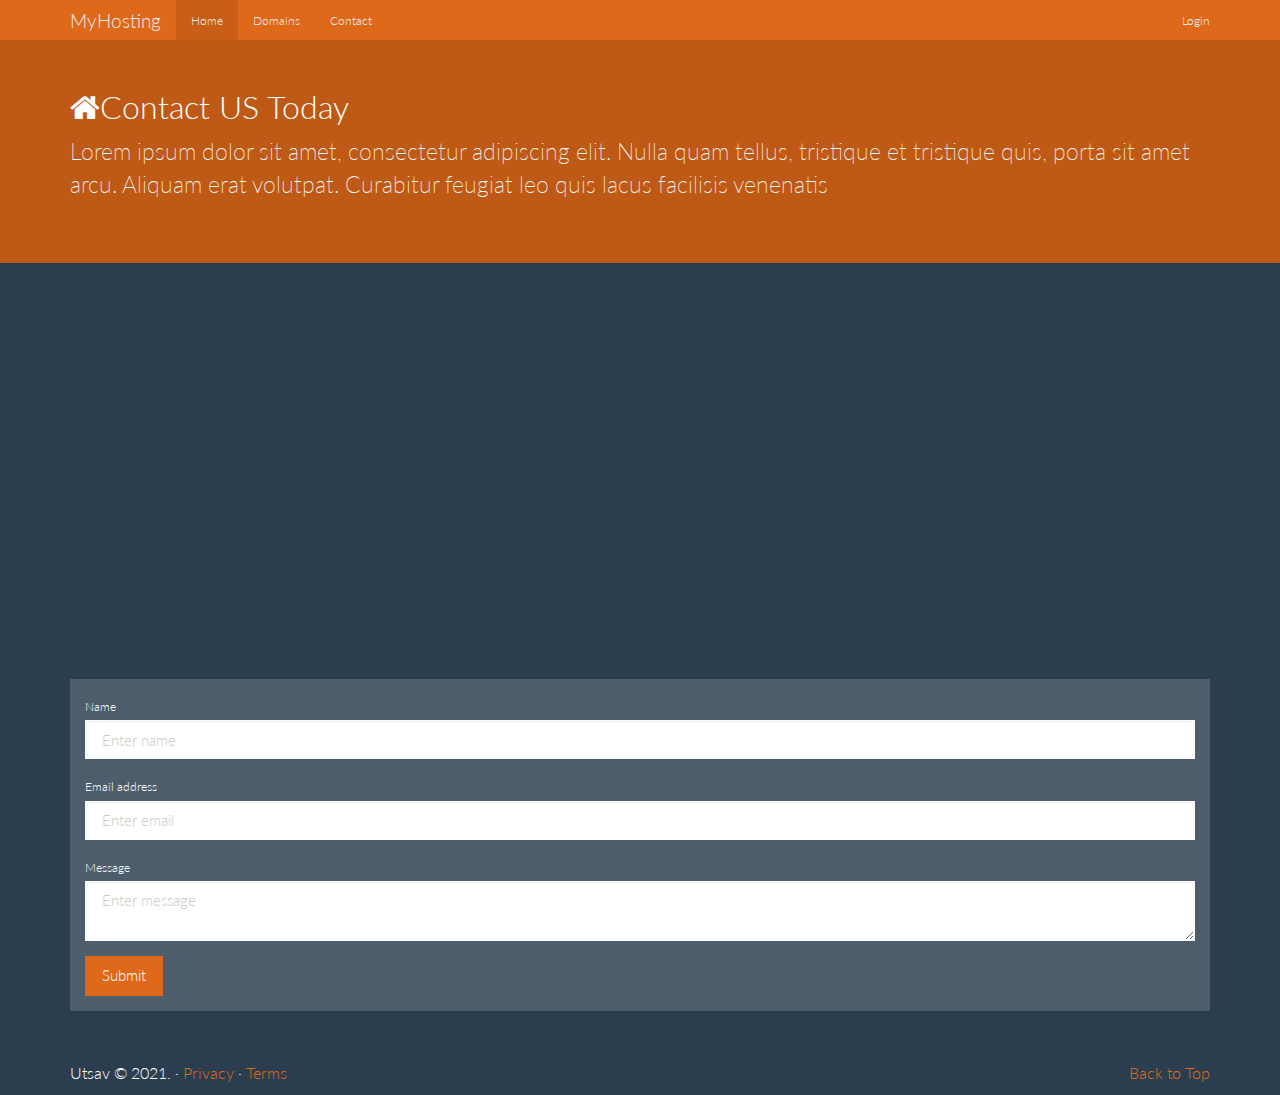
<file: contact.html>
<!DOCTYPE html>
<html lang="en">

<head>
    <meta charset="utf-8">
    <meta http-equiv="X-UA-Compatible" content="IE=edge">
    <meta name="viewport" content="width=device-width, initial-scale=1">
    <title>MyHosting : Contact</title>
    <!-- Bootstrap core CSS -->
    <link href="css/bootstrap.css" rel="stylesheet">
    <!-- Custom styles for this template -->
    <link href="css/style.css" rel="stylesheet">
    <!-- Font Awesome Stylesheet -->
    <link href="css/font-awesome.css" rel="stylesheet">
</head>

<body>
    <nav class="navbar navbar-inverse navbar-fixed-top">
        <div class="container">
            <div class="navbar-header">
                <button type="button" class="navbar-toggle collapsed" data-toggle="collapse" data-target="#navbar" aria-expanded="false" aria-controls="navbar">
            <span class="sr-only">Toggle navigation</span>
            <span class="icon-bar"></span>
            <span class="icon-bar"></span>
            <span class="icon-bar"></span>
          </button>
                <a class="navbar-brand" href="index.html">MyHosting</a>
            </div>
            <div id="navbar" class="collapse navbar-collapse">
                <ul class="nav navbar-nav">
                    <li class="active"><a href="index.html">Home</a></li>
                    <li><a href="domains.html">Domains</a></li>
                    <li><a href="contact.html">Contact</a></li>
                </ul>
                <ul class="nav navbar-nav navbar-right">
                    <li><a href="#" data-toggle="modal" data-target="#myModal">Login</a></li>
                </ul>
            </div>
            <!--/.nav-collapse -->
        </div>
    </nav>

    <!-- Modal -->
    <div class="modal fade" id="myModal" tabindex="-1" role="dialog" aria-labelledby="myModalLabel" aria-hidden="true">
        <div class="modal-dialog">
            <div class="modal-content">
                <div class="modal-header">
                    <button type="button" class="close" data-dismiss="modal" aria-label="Close"><span aria-hidden="true">&times;</span></button>
                    <h4 class="modal-title" id="myModalLabel">Login</h4>
                </div>
                <div class="modal-body">
                    <form>
                        <div class="form-group">
                            <label>Email address</label>
                            <input type="email" class="form-control" placeholder="Enter Email">
                        </div>
                        <div class="form-group">
                            <label>Password</label>
                            <input type="password" class="form-control" placeholder="Enter Password">
                        </div>

                    </form>
                </div>
                <div class="modal-footer">
                    <button type="submit" class="btn btn-default">Submit</button>
                </div>
            </div>
        </div>
    </div>



    <section class="jumbotron">
        <div class="container">
            <h2><i class="fa fa-home"></i>Contact US Today</h2>
            <p>Lorem ipsum dolor sit amet, consectetur adipiscing elit. Nulla quam tellus, tristique et tristique quis, porta sit amet arcu. Aliquam erat volutpat. Curabitur feugiat leo quis lacus facilisis venenatis</p>

        </div>
    </section>


    <section>
        <div class="container">
            <div class="row">
                <div class="col-md-12">
                    <iframe src="https://www.google.com/maps/embed?pb=!1m18!1m12!1m3!1d3715.2687041109402!2d71.59008981425156!3d21.379321981095444!2m3!1f0!2f0!3f0!3m2!1i1024!2i768!4f13.1!3m3!1m2!1s0x3be212a3a679bf0f%3A0x394d6b1db7dbcdb4!2sHipavadli%20Bus%20Station!5e0!3m2!1sen!2sin!4v1623929938677!5m2!1sen!2sin"
                        width="100%" height="350" frameborder="0" style="border:0"></iframe>
                </div>
            </div>

        </div>
    </section>

    <section>
        <div class="container">
            <div class="row">
                <div class="col-md-12">
                    <div class="panel panel-default">
                        <div class="panel-body">
                            <form>
                                <div class="form-group">
                                    <label>Name</label>
                                    <input type="text" class="form-control" placeholder="Enter name">
                                </div>
                                <div class="form-group">
                                    <label>Email address</label>
                                    <input type="email" class="form-control" placeholder="Enter email">
                                </div>
                                <div class="form-group">
                                    <label>Message</label>
                                    <textarea class="form-control" placeholder="Enter message"></textarea>
                                </div>
                                <button type="submit" class="btn btn-primary">Submit</button>
                            </form>
                        </div>
                    </div>
                </div>
            </div>
        </div>
    </section>


    <footer>
        <div class=" container ">
            <p class="pull-right "><a href="# ">Back to Top</a></p>
            <p>Utsav &copy; 2021. &middot; <a href="# ">Privacy</a> &middot; <a href="# ">Terms</a></p>
        </div>
    </footer>

    <!-- Bootstrap core JavaScript
    ================================================== -->
    <!-- Placed at the end of the document so the pages load faster -->
    <script src="https://ajax.googleapis.com/ajax/libs/jquery/1.11.1/jquery.min.js "></script>
    <script src="js/bootstrap.js "></script>
</body>

</html>
</file>
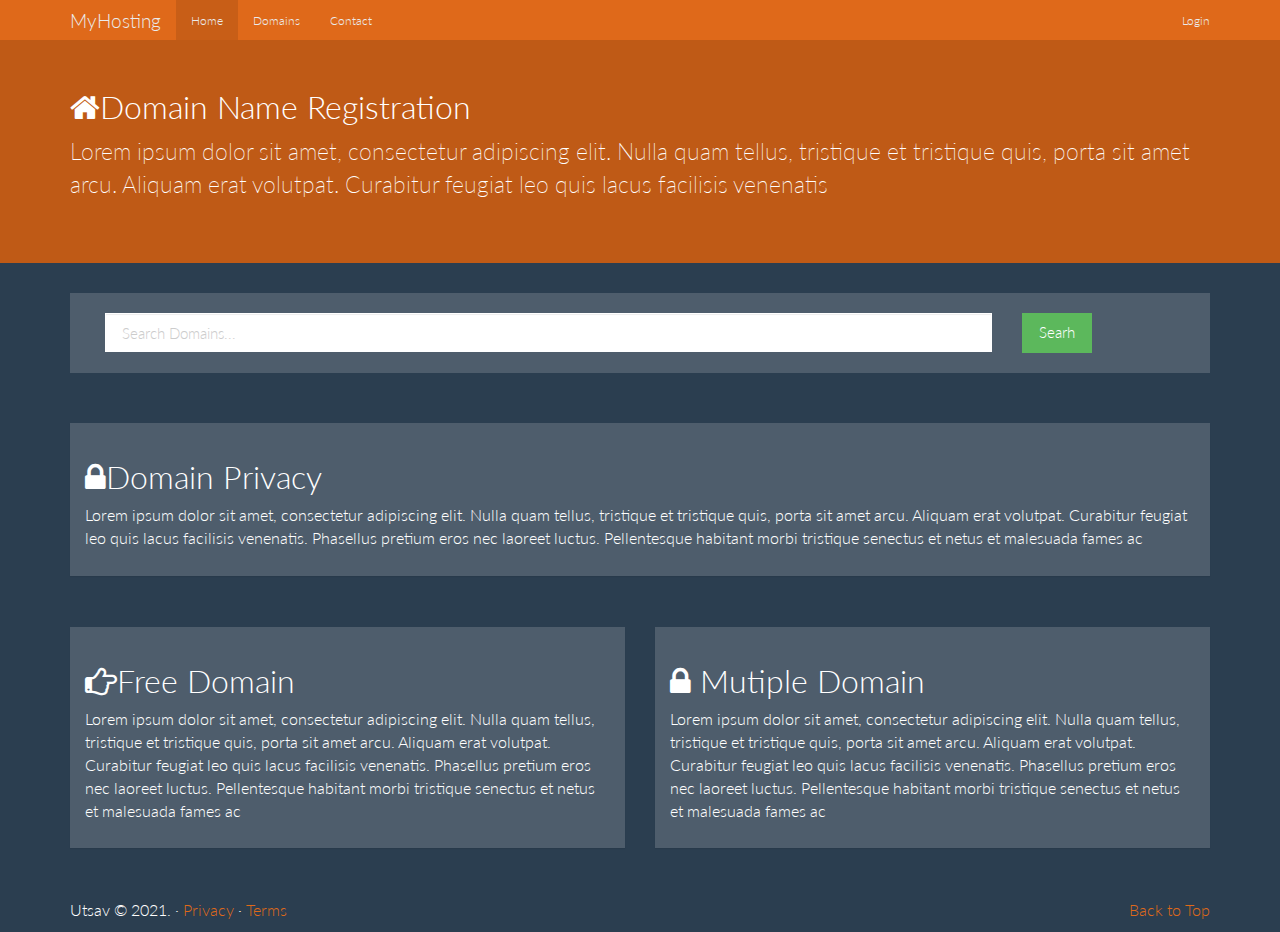
<file: domains.html>
<!DOCTYPE html>
<html lang="en">

<head>
    <meta charset="utf-8">
    <meta http-equiv="X-UA-Compatible" content="IE=edge">
    <meta name="viewport" content="width=device-width, initial-scale=1">
    <title>MyHosting : Domain Name</title>
    <!-- Bootstrap core CSS -->
    <link href="css/bootstrap.css" rel="stylesheet">
    <!-- Custom styles for this template -->
    <link href="css/style.css" rel="stylesheet">
    <!-- Font Awesome Stylesheet -->
    <link href="css/font-awesome.css" rel="stylesheet">
</head>

<body>
    <nav class="navbar navbar-inverse navbar-fixed-top">
        <div class="container">
            <div class="navbar-header">
                <button type="button" class="navbar-toggle collapsed" data-toggle="collapse" data-target="#navbar" aria-expanded="false" aria-controls="navbar">
            <span class="sr-only">Toggle navigation</span>
            <span class="icon-bar"></span>
            <span class="icon-bar"></span>
            <span class="icon-bar"></span>
          </button>
                <a class="navbar-brand" href="index.html">MyHosting</a>
            </div>
            <div id="navbar" class="collapse navbar-collapse">
                <ul class="nav navbar-nav">
                    <li class="active"><a href="index.html">Home</a></li>
                    <li><a href="domains.html">Domains</a></li>
                    <li><a href="contact.html">Contact</a></li>
                </ul>
                <ul class="nav navbar-nav navbar-right">
                    <li><a href="#" data-toggle="modal" data-target="#myModal">Login</a></li>
                </ul>
            </div>
            <!--/.nav-collapse -->
        </div>
    </nav>

    <!-- Modal -->
    <div class="modal fade" id="myModal" tabindex="-1" role="dialog" aria-labelledby="myModalLabel" aria-hidden="true">
        <div class="modal-dialog">
            <div class="modal-content">
                <div class="modal-header">
                    <button type="button" class="close" data-dismiss="modal" aria-label="Close"><span aria-hidden="true">&times;</span></button>
                    <h4 class="modal-title" id="myModalLabel">Login</h4>
                </div>
                <div class="modal-body">
                    <form>
                        <div class="form-group">
                            <label>Email address</label>
                            <input type="email" class="form-control" placeholder="Enter Email">
                        </div>
                        <div class="form-group">
                            <label>Password</label>
                            <input type="password" class="form-control" placeholder="Enter Password">
                        </div>

                    </form>
                </div>
                <div class="modal-footer">
                    <button type="submit" class="btn btn-default">Submit</button>
                </div>
            </div>
        </div>
    </div>


    <section class="jumbotron">
        <div class="container">
            <h2><i class="fa fa-home"></i>Domain Name Registration</h2>
            <p>Lorem ipsum dolor sit amet, consectetur adipiscing elit. Nulla quam tellus, tristique et tristique quis, porta sit amet arcu. Aliquam erat volutpat. Curabitur feugiat leo quis lacus facilisis venenatis</p>

        </div>
    </section>


    <section>
        <div class="container">
            <div class="well">
                <div class="col-md-10 col-sm-9  col-xs-8">
                    <input type="text" class="form-control domain-search" placeholder="Search Domains...">
                </div>
                <div class="col-md-2 col-sm-3  col-xs-4">
                    <input type="button" class="btn btn-success domain-submit" value="Searh">
                </div>
            </div>
    </section>


    <section>
        <div class="container">
            <div class="panel panel-default">
                <div class="panel-body">
                    <h2><i class="fa fa-lock"></i>Domain Privacy</h2>
                    <p>Lorem ipsum dolor sit amet, consectetur adipiscing elit. Nulla quam tellus, tristique et tristique quis, porta sit amet arcu. Aliquam erat volutpat. Curabitur feugiat leo quis lacus facilisis venenatis. Phasellus pretium eros nec laoreet
                        luctus. Pellentesque habitant morbi tristique senectus et netus et malesuada fames ac </p>

                </div>
            </div>

        </div>
    </section>


    <section>
        <div class="container">
            <div class="row">
                <div class="col-md-6">
                    <div class="panel panel-default">
                        <div class="panel-body">
                            <h2><i class="fa fa-hand-o-right"></i>Free Domain</h2>
                            <p>Lorem ipsum dolor sit amet, consectetur adipiscing elit. Nulla quam tellus, tristique et tristique quis, porta sit amet arcu. Aliquam erat volutpat. Curabitur feugiat leo quis lacus facilisis venenatis. Phasellus pretium eros
                                nec laoreet luctus. Pellentesque habitant morbi tristique senectus et netus et malesuada fames ac </p>

                        </div>
                    </div>

                </div>
                <div class="col-md-6">
                    <div class="panel panel-default">
                        <div class="panel-body">
                            <h2><i class="fa fa-lock"></i> Mutiple Domain </h2>
                            <p>Lorem ipsum dolor sit amet, consectetur adipiscing elit. Nulla quam tellus, tristique et tristique quis, porta sit amet arcu. Aliquam erat volutpat. Curabitur feugiat leo quis lacus facilisis venenatis. Phasellus pretium eros
                                nec laoreet luctus. Pellentesque habitant morbi tristique senectus et netus et malesuada fames ac </p>

                        </div>
                    </div>

                </div>
            </div>
        </div>

    </section>

    <footer>
        <div class=" container ">
            <p class="pull-right "><a href="# ">Back to Top</a></p>
            <p>Utsav &copy; 2021. &middot; <a href="# ">Privacy</a> &middot; <a href="# ">Terms</a></p>
        </div>
    </footer>

    <!-- Bootstrap core JavaScript
    ================================================== -->
    <!-- Placed at the end of the document so the pages load faster -->
    <script src="https://ajax.googleapis.com/ajax/libs/jquery/1.11.1/jquery.min.js "></script>
    <script src="js/bootstrap.js "></script>
</body>

</html>
</file>
<file: css/style.css>
body {
    color: #fff;
    font-size: 16px;
    /* padding-top: 30px; */
}

section {
    margin: 20px 0 30px 0;
}

.feature-list {
    list-style: none;
}

.well {
    overflow: auto;
}

.jumbotron {
    background: #bf5a16;
}

.carousel {
    min-height: 500px;
    margin-bottom: 60px;
}

.carousel-caption {
    z-index: 10;
    text-align: left;
    top: 70px;
    right: 10%;
    left: 10%;
    font-size: 22px;
}

.carousel .item {
    height: 500px;
    background-color: #777;
}

.carousel-inner>.item>img {
    position: absolute;
    top: 0;
    left: 0;
    min-width: 100%;
    height: 500px;
}

.server-img {
    width: 100%;
}


/* Marketing Section*/

.marketing {
    text-align: center;
}

.marketing h2 {
    font-weight: normal;
}

.price strong {
    font-size: 32px;
}
</file>
